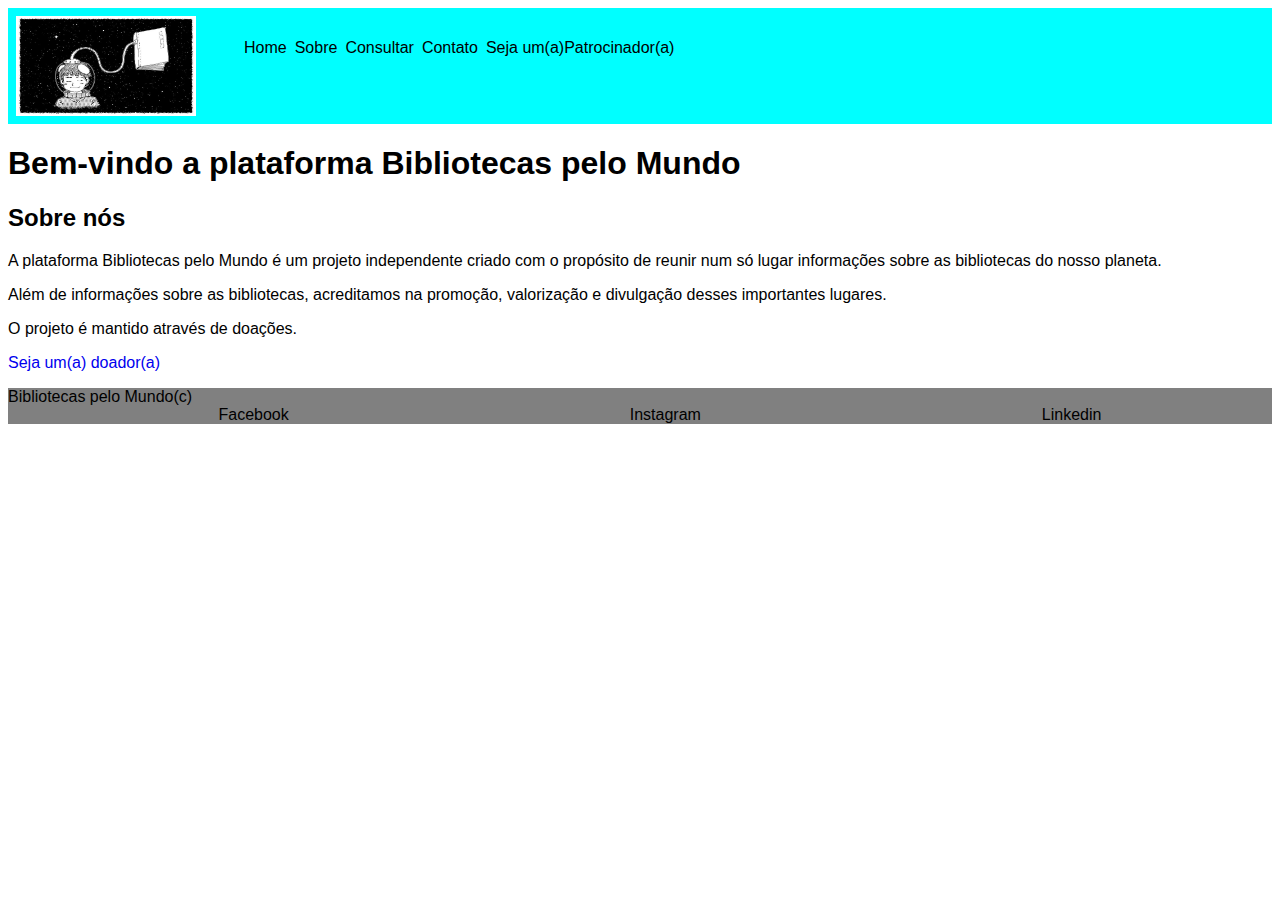
<file: index.html>
<!DOCTYPE html>
<html lang="en">
<head>
    <meta charset="UTF-8">
    <meta name="viewport" content="width=<device-width>, initial-scale=1.0">
    <title>Document</title>
    <link rel="stylesheet" href="./css/style.css">
</head>
<body>
    <header>
         
        <img src="./img/fantasy-1077863_640.jpg" alt="Logotipo" width="180" height="100">
        <nav>
            <ul>
                <li>Home</li>
                <li>Sobre</li>
                <li>Consultar</li>
                <li>Contato</li>
                <li>Seja um(a) <Pre></Pre>Patrocinador(a)</li>
            </ul>
        </nav>
    </header>
    <main>
        <h1>Bem-vindo a plataforma Bibliotecas pelo Mundo</h1>
        <section>
            <h2>Sobre nós</h2>
            <p>A plataforma Bibliotecas pelo Mundo é um projeto independente criado com o propósito de reunir num só lugar informações sobre as bibliotecas do nosso planeta.</p>
            <p>Além de informações sobre as bibliotecas, acreditamos na promoção, valorização e divulgação desses importantes lugares.</p>
            <p>O projeto é mantido através de doações.</p>
            <p><a href="./doacao.html">Seja um(a) doador(a)</a></p>
        </section>
    </main>
    <footer>
        <span>Bibliotecas pelo Mundo(c)</span>
        <ul>
            <li>Facebook</li>
            <li>Instagram</li>
            <li>Linkedin</li>
        </ul>        
    </footer>
</body>
</html>
</file>
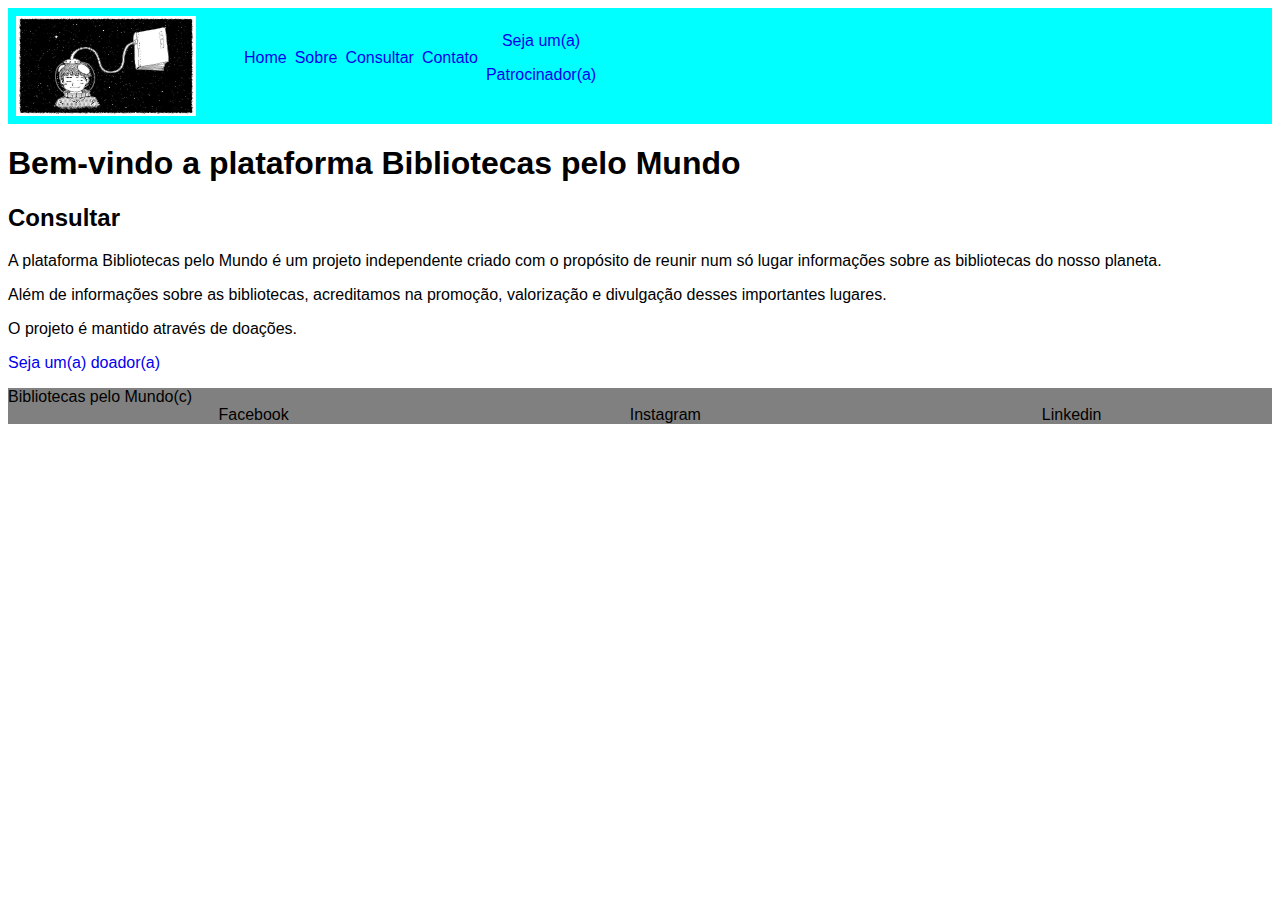
<file: consultar.html>
<!DOCTYPE html>
<html lang="en">
<head>
    <meta charset="UTF-8">
    <meta name="viewport" content="width=<device-width>, initial-scale=1.0">
    <title>Document</title>
    <link rel="stylesheet" href="./css/style.css">
</head>
<body>
    <header>
         
        <img src="./img/fantasy-1077863_640.jpg" alt="Logotipo" width="180" height="100">
        <nav>
            <ul>
                <li><a href="index.html">Home</a></li>
                <li><a href="sobre.html">Sobre</a></li>
                <li><a href="consultar.html">Consultar</a></li>
                <li><a href="contato.html">Contato</a></li>
                <li><a href="patrocinador.html">Seja um(a) <Pre></Pre>Patrocinador(a)</a></li>
            </ul>
        </nav>
    </header>
    <main>
        <h1>Bem-vindo a plataforma Bibliotecas pelo Mundo</h1>
        <section>
            <h2>Consultar</h2>
            <p>A plataforma Bibliotecas pelo Mundo é um projeto independente criado com o propósito de reunir num só lugar informações sobre as bibliotecas do nosso planeta.</p>
            <p>Além de informações sobre as bibliotecas, acreditamos na promoção, valorização e divulgação desses importantes lugares.</p>
            <p>O projeto é mantido através de doações.</p>
            <p><a href="./doacao.html">Seja um(a) doador(a)</a></p>
        </section>
    </main>
    <footer>
        <span>Bibliotecas pelo Mundo(c)</span>
        <ul>
            <li>Facebook</li>
            <li>Instagram</li>
            <li>Linkedin</li>
        </ul>        
    </footer>
</body>
</html>
</file>
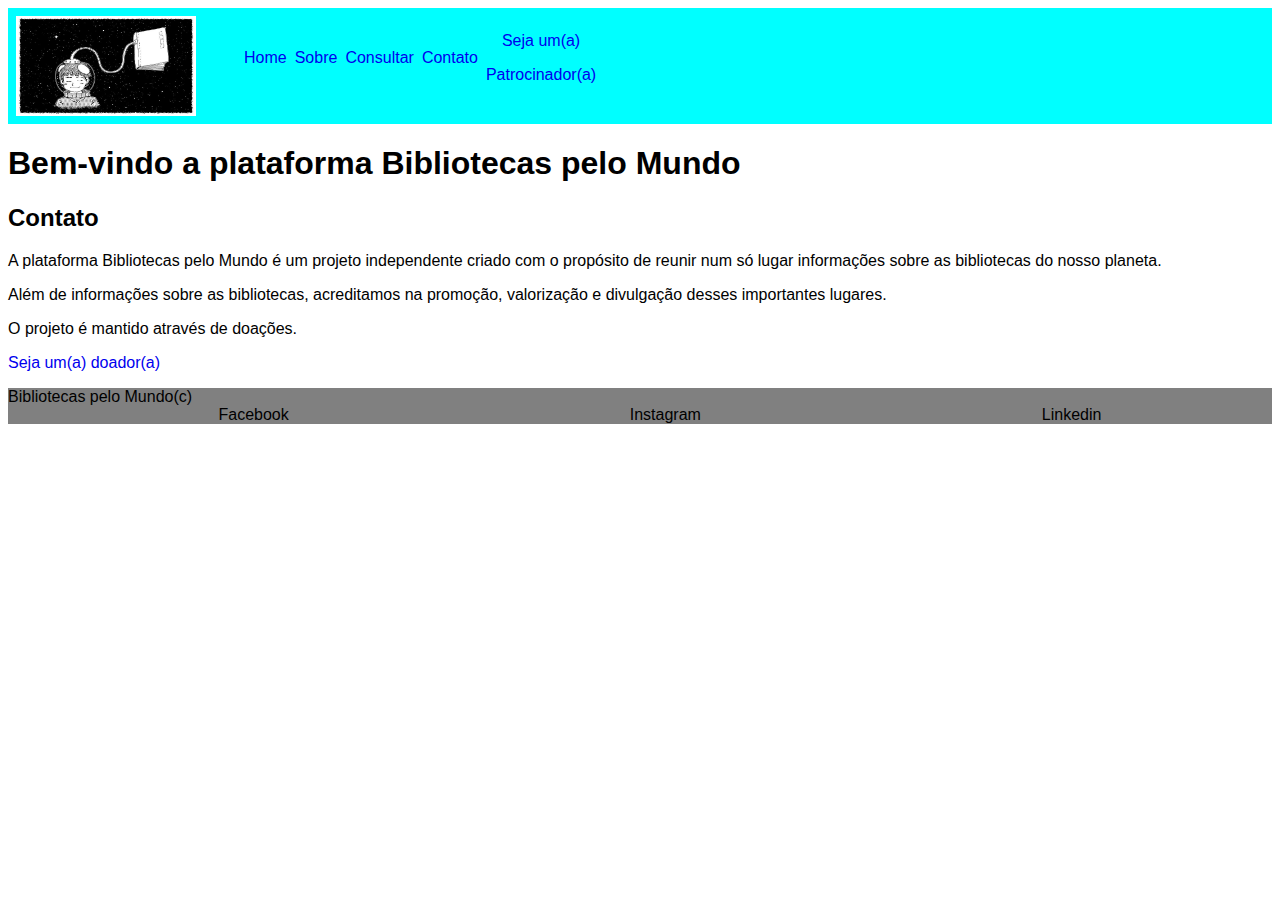
<file: contato.html>
<!DOCTYPE html>
<html lang="en">
<head>
    <meta charset="UTF-8">
    <meta name="viewport" content="width=<device-width>, initial-scale=1.0">
    <title>Document</title>
    <link rel="stylesheet" href="./css/style.css">
</head>
<body>
    <header>
         
        <img src="./img/fantasy-1077863_640.jpg" alt="Logotipo" width="180" height="100">
        <nav>
            <ul>
                <li><a href="index.html">Home</a></li>
                <li><a href="sobre.html">Sobre</a></li>
                <li><a href="consultar.html">Consultar</a></li>
                <li><a href="contato.html">Contato</a></li>
                <li><a href="patrocinador.html">Seja um(a) <Pre></Pre>Patrocinador(a)</a></li>
            </ul>
        </nav>
    </header>
    <main>
        <h1>Bem-vindo a plataforma Bibliotecas pelo Mundo</h1>
        <section>
            <h2>Contato</h2>
            <p>A plataforma Bibliotecas pelo Mundo é um projeto independente criado com o propósito de reunir num só lugar informações sobre as bibliotecas do nosso planeta.</p>
            <p>Além de informações sobre as bibliotecas, acreditamos na promoção, valorização e divulgação desses importantes lugares.</p>
            <p>O projeto é mantido através de doações.</p>
            <p><a href="./doacao.html">Seja um(a) doador(a)</a></p>
        </section>
    </main>
    <footer>
        <span>Bibliotecas pelo Mundo(c)</span>
        <ul>
            <li>Facebook</li>
            <li>Instagram</li>
            <li>Linkedin</li>
        </ul>        
    </footer>
</body>
</html>
</file>
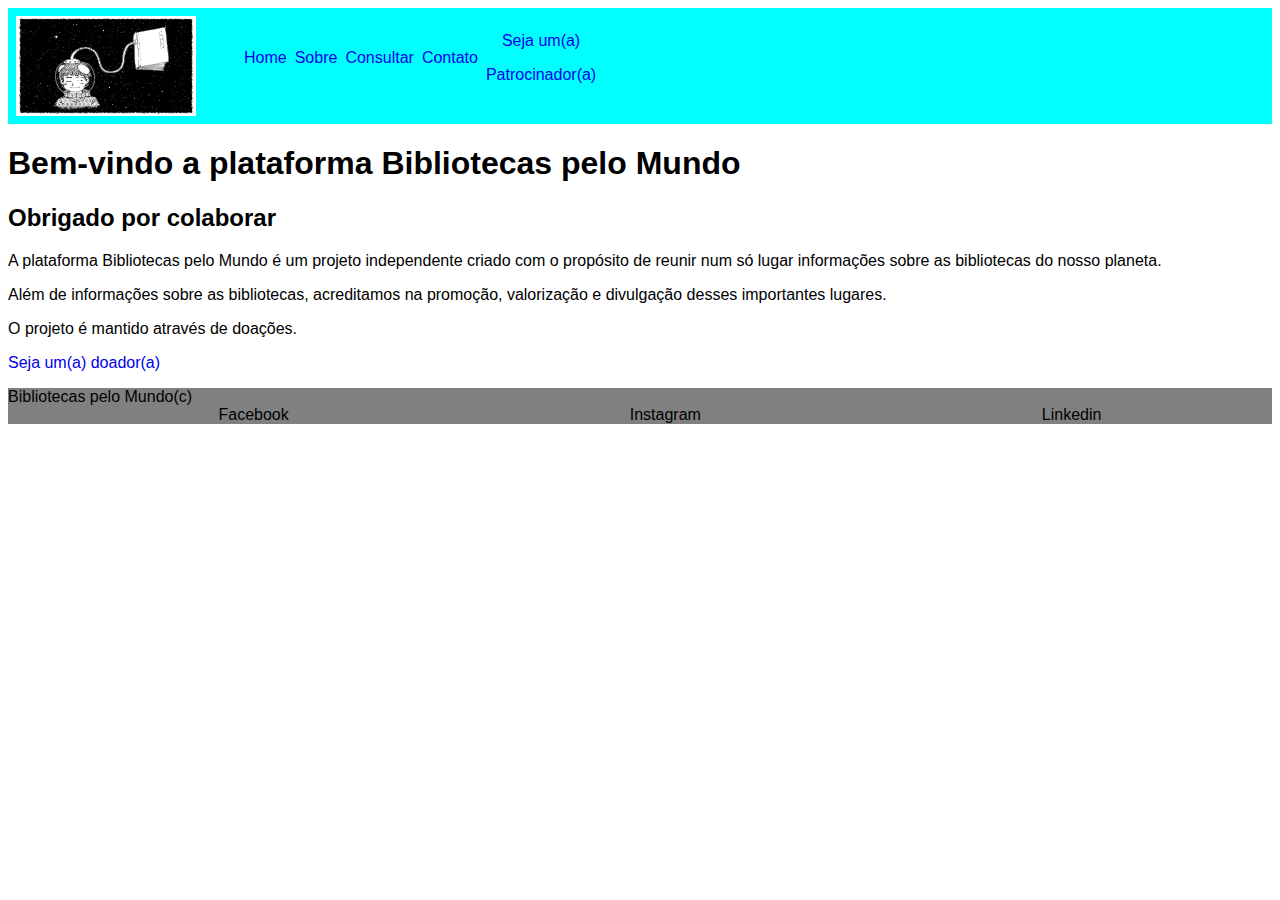
<file: patrocinador.html>
<!DOCTYPE html>
<html lang="en">
<head>
    <meta charset="UTF-8">
    <meta name="viewport" content="width=<device-width>, initial-scale=1.0">
    <title>Document</title>
    <link rel="stylesheet" href="./css/style.css">
</head>
<body>
    <header>
         
        <img src="./img/fantasy-1077863_640.jpg" alt="Logotipo" width="180" height="100">
        <nav>
            <ul>
                <li><a href="index.html">Home</a></li>
                <li><a href="sobre.html">Sobre</a></li>
                <li><a href="consultar.html">Consultar</a></li>
                <li><a href="contato.html">Contato</a></li>
                <li><a href="patrocinador.html">Seja um(a) <Pre></Pre>Patrocinador(a)</a></li>
            </ul>
        </nav>
    </header>
    <main>
        <h1>Bem-vindo a plataforma Bibliotecas pelo Mundo</h1>
        <section>
            <h2>Obrigado por colaborar</h2>
            <p>A plataforma Bibliotecas pelo Mundo é um projeto independente criado com o propósito de reunir num só lugar informações sobre as bibliotecas do nosso planeta.</p>
            <p>Além de informações sobre as bibliotecas, acreditamos na promoção, valorização e divulgação desses importantes lugares.</p>
            <p>O projeto é mantido através de doações.</p>
            <p><a href="./doacao.html">Seja um(a) doador(a)</a></p>
        </section>
    </main>
    <footer>
        <span>Bibliotecas pelo Mundo(c)</span>
        <ul>
            <li>Facebook</li>
            <li>Instagram</li>
            <li>Linkedin</li>
        </ul>        
    </footer>
</body>
</html>
</file>
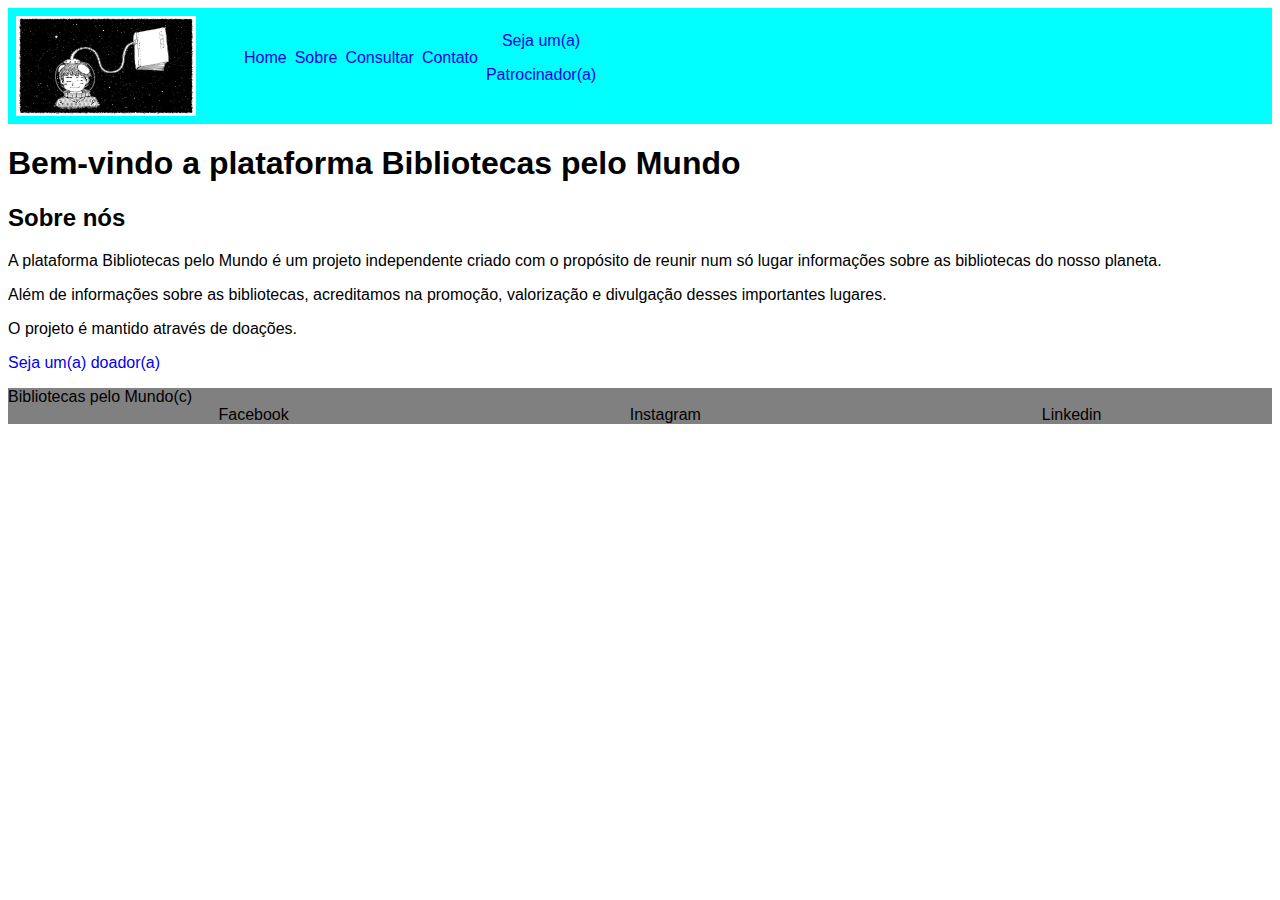
<file: sobre.html>
<!DOCTYPE html>
<html lang="en">
<head>
    <meta charset="UTF-8">
    <meta name="viewport" content="width=<device-width>, initial-scale=1.0">
    <title>Document</title>
    <link rel="stylesheet" href="./css/style.css">
</head>
<body>
    <header>
         
        <img src="./img/fantasy-1077863_640.jpg" alt="Logotipo" width="180" height="100">
        <nav>
            <ul>
                <li><a href="index.html">Home</a></li>
                <li><a href="sobre.html">Sobre</a></li>
                <li><a href="consultar.html">Consultar</a></li>
                <li><a href="contato.html">Contato</a></li>
                <li><a href="patrocinador.html">Seja um(a) <Pre></Pre>Patrocinador(a)</a></li>
            </ul>
        </nav>
    </header>
    <main>
        <h1>Bem-vindo a plataforma Bibliotecas pelo Mundo</h1>
        <section>
            <h2>Sobre nós</h2>
            <p>A plataforma Bibliotecas pelo Mundo é um projeto independente criado com o propósito de reunir num só lugar informações sobre as bibliotecas do nosso planeta.</p>
            <p>Além de informações sobre as bibliotecas, acreditamos na promoção, valorização e divulgação desses importantes lugares.</p>
            <p>O projeto é mantido através de doações.</p>
            <p><a href="./doacao.html">Seja um(a) doador(a)</a></p>
        </section>
    </main>
    <footer>
        <span>Bibliotecas pelo Mundo(c)</span>
        <ul>
            <li>Facebook</li>
            <li>Instagram</li>
            <li>Linkedin</li>
        </ul>        
    </footer>
</body>
</html>
</file>
<file: css/style.css>
*{
    font-family: 'Maven Pro', sans-serif;    
}
a:link{
    text-decoration: none;
}
header
{
    background-color: aqua;
    display: flex;
    justify-content:start;
    padding: 8px;
    margin-bottom: 12px;
}
ul{
    display:flex;
    align-items:center;
    height: 100%;
    list-style-type: none;
    
    
}
nav{
    display:flex;
    align-items:center;
    height: 100%;
}
nav ul li{
    list-style-type: none;
    margin-left: 8px;
    display:flex;
    align-items:center;
    height: 100%;
}
footer{
    background-color: grey;
    width: 100%;
    
}
footer ul,li{
    display:flex;
    vertical-align:middle;
    margin:0 auto;
    height: 100%;
    text-align: center;
}
</file>
